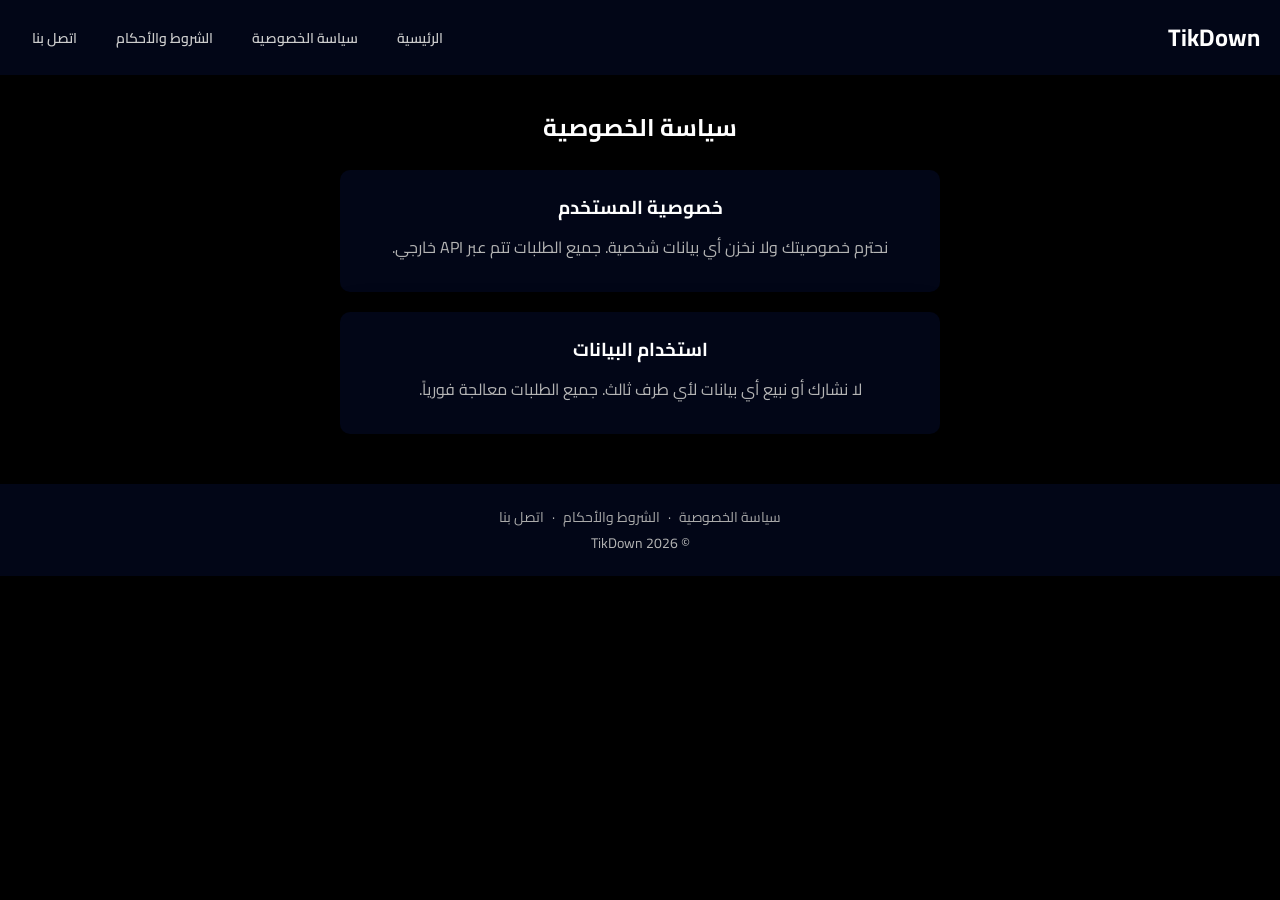
<file: privacy.html>
<!DOCTYPE html>
<html lang="ar" dir="rtl">
<head>
<meta charset="UTF-8">
<meta name="viewport" content="width=device-width, initial-scale=1.0">
<title>سياسة الخصوصية - TikDown</title>
<link href="https://fonts.googleapis.com/css2?family=Poppins:wght@400;600;700&family=Cairo:wght@400;700&display=swap" rel="stylesheet">
<link rel="stylesheet" href="style.css">
</head>
<body>

<header>
  <div class="logo">TikDown</div>
  <nav>
    <a href="index.html">الرئيسية</a>
    <a href="privacy.html">سياسة الخصوصية</a>
    <a href="terms.html">الشروط والأحكام</a>
    <a href="contact.html">اتصل بنا</a>
  </nav>
</header>

<section class="page-section">
  <h1>سياسة الخصوصية</h1>
  <div class="card">
    <h3>خصوصية المستخدم</h3>
    <p>نحترم خصوصيتك ولا نخزن أي بيانات شخصية. جميع الطلبات تتم عبر API خارجي.</p>
  </div>
  <div class="card">
    <h3>استخدام البيانات</h3>
    <p>لا نشارك أو نبيع أي بيانات لأي طرف ثالث. جميع الطلبات معالجة فورياً.</p>
  </div>
</section>

<footer>
  <div class="footer-links">
    <a href="privacy.html">سياسة الخصوصية</a> ·
    <a href="terms.html">الشروط والأحكام</a> ·
    <a href="contact.html">اتصل بنا</a>
  </div>
  <p>© 2026 TikDown</p>
</footer>

</body>
</html>
</file>
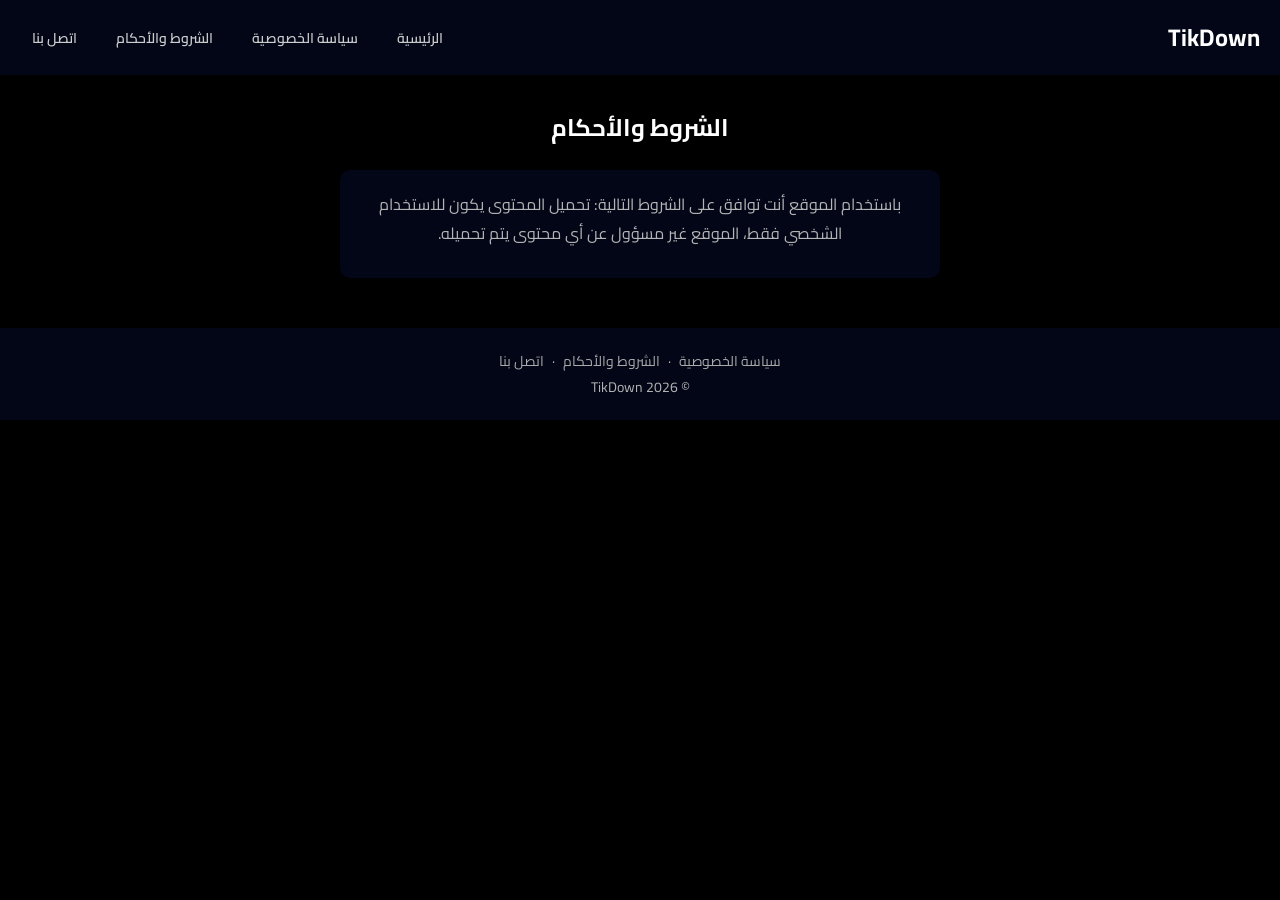
<file: terms.html>
<!DOCTYPE html>
<html lang="ar" dir="rtl">
<head>
<meta charset="UTF-8">
<meta name="viewport" content="width=device-width, initial-scale=1.0">
<title>الشروط والأحكام - TikDown</title>
<link href="https://fonts.googleapis.com/css2?family=Poppins:wght@400;600;700&family=Cairo:wght@400;700&display=swap" rel="stylesheet">
<link rel="stylesheet" href="style.css">
</head>
<body>

<header>
  <div class="logo">TikDown</div>
  <nav>
    <a href="index.html">الرئيسية</a>
    <a href="privacy.html">سياسة الخصوصية</a>
    <a href="terms.html">الشروط والأحكام</a>
    <a href="contact.html">اتصل بنا</a>
  </nav>
</header>

<section class="page-section">
  <h1>الشروط والأحكام</h1>
  <div class="card">
    <p>باستخدام الموقع أنت توافق على الشروط التالية: تحميل المحتوى يكون للاستخدام الشخصي فقط، الموقع غير مسؤول عن أي محتوى يتم تحميله.</p>
  </div>
</section>

<footer>
  <div class="footer-links">
    <a href="privacy.html">سياسة الخصوصية</a> ·
    <a href="terms.html">الشروط والأحكام</a> ·
    <a href="contact.html">اتصل بنا</a>
  </div>
  <p>© 2026 TikDown</p>
</footer>

</body>
</html>
</file>
<file: style.css>
:root {
  --bg-dark: #0f0f0f;
  --bg-light: #ffffff;
  --text-dark: #ffffff;
  --text-light: #111111;
  --accent: #ffffff;
  --card-dark: rgba(30,30,30,0.85);
  --card-light: #ffffff;
  --shadow: 0 10px 40px rgba(0, 0, 0, 0.2);
}

* {
  margin: 0;
  padding: 0;
  box-sizing: border-box;
}

body {
  font-family: 'Cairo', sans-serif;
  background: #0f172a;
  color: #fff;
}


/* Links */
a { color: var(--accent); text-decoration: none; transition: 0.3s; }
a:hover { opacity: 0.8; }

/* Header */
header {
  display: flex;
  justify-content: space-between;
  align-items: center;
  padding: 15px 20px;
  position: relative;
  z-index: 1000;
  background: transparent;
}

header .logo { font-size: 24px; font-weight: 700; color: var(--accent); }
nav a { margin: 0 12px; font-weight: 600; font-size: 14px; }
.toggle { cursor: pointer; font-size: 20px; }

/* Hero Section */
.hero {
  padding: 80px 20px;
  text-align: center;
}
.hero h1 { font-size: clamp(28px,5vw,48px); margin-bottom: 15px; }
.hero p { color: #b5b5b5; margin-bottom: 30px; }

/* Download Box */
.download-box {
  max-width: 500px;
  margin: auto;
  display: flex;
  flex-direction: column;
  gap: 10px;
}
.download-box input, .download-box button {
  padding: 12px;
  border-radius: 8px;
  font-size: 16px;
  border: none;
}
.download-box button {
  background: var(--accent);
  color: #fff;
  cursor: pointer;
  font-weight: bold;
  transition: 0.3s;
}
.download-box button:hover { background: #d90044; }

/* Cards */
.card {
  max-width: 600px;
  margin: 20px auto;
  padding: 20px;
  border-radius: 16px;
  box-shadow: var(--shadow);
  background-color: var(--card-dark);
  transition: all 0.3s ease;
}

/* Social Icons */
.social-icons a img { width: 30px; margin: 0 5px; transition: transform 0.3s; }
.social-icons a img:hover { transform: scale(1.2); }

/* Footer */
footer { padding: 20px; text-align: center; color: #b5b5b5; font-size: 14px; }

/* Page Sections */
.page-section { padding: 60px 20px; text-align: center; }

/* Animations */
@keyframes fadeUp { from{opacity:0;transform:translateY(20px);} to{opacity:1;transform:translateY(0);} }
@keyframes fadeDown { from{opacity:0;transform:translateY(-20px);} to{opacity:1;transform:translateY(0);} }

/* Dark/Light Mode */
body.light {
  background-color: var(--bg-light);
  color: var(--text-light);
}
body.light .card { background-color: var(--card-light); color: var(--text-light); }

/* Responsive */
@media(max-width:768px){
  nav a { margin: 0 8px; font-size: 13px; }
  .hero h1 { font-size: clamp(24px,6vw,38px); }
  .download-box input, .download-box button { font-size: 14px; }
}

/* Fade Animation */
.fade {
  opacity: 0;
  transform: translateY(30px);
  transition: 0.6s ease;
}
.fade.show {
  opacity: 1;
  transform: translateY(0);
}

/* Cards تحسين */
.card h2 {
  margin-bottom: 10px;
  font-size: 20px;
}

.card p {
  color: #b5b5b5;
  margin-bottom: 10px;
}

/* Steps */
.steps {
  display: flex;
  flex-direction: column;
  gap: 15px;
  margin-top: 15px;
}

.step {
  display: flex;
  align-items: center;
  gap: 10px;
}

.step span {
  width: 30px;
  height: 30px;
  background: #ffffff;
  color: #fff;
  border-radius: 50%;
  display: flex;
  align-items: center;
  justify-content: center;
  font-weight: bold;
}

/* تحسين شكل النصوص داخل الكارد */
.card h2 {
  font-size: 22px;
  margin-bottom: 10px;
}

.card h3 {
  margin-bottom: 8px;
}

.card h4 {
  margin-top: 15px;
  color: #fdfdfd;
}

.card p {
  color: #b5b5b5;
  line-height: 1.8;
}

/* إعلان */
.ad-box {
  margin: 30px auto;
  text-align: center;
  padding: 20px;
  border: 1px dashed #444;
  max-width: 600px;
}

/* info section */
.info-section {
  display: flex;
  align-items: center;
  justify-content: space-between;
  gap: 20px;
  padding: 50px 20px;
  flex-wrap: wrap;
}

.info-text {
  flex: 1;
}

.info-text h2 {
  font-size: 28px;
}

.info-text h3 {
  font-size: 20px;
  margin-bottom: 10px;
}

.info-text p {
  color: #b5b5b5;
  margin-bottom: 10px;
}

.info-image img {
  width: 120px;
}

/* FAQ */
.faq {
  padding: 50px 20px;
}

.faq-title {
  font-size: 28px;
  text-align: left;
  margin-bottom: 20px;
}

.faq-grid {
  display: grid;
  grid-template-columns: repeat(auto-fit, minmax(250px,1fr));
  gap: 20px;
}

.faq-box {
  background: rgba(30,30,30,0.8);
  padding: 20px;
  border-radius: 12px;
  transition: 0.3s;
}

.faq-box:hover {
  transform: translateY(-5px);
}

.faq-box h4 {
  margin-bottom: 10px;
  color: #fff;
}

.faq-box p {
  color: #b5b5b5;
}

* {
  margin: 0;
  padding: 0;
  box-sizing: border-box;
}

body {
  font-family: 'Cairo', sans-serif;
  background: #0f172a;
  color: #fff;
}

/* HEADER */
header {
  display: flex;
  justify-content: space-between;
  align-items: center;
  padding: 15px 20px;
  background: #020617;
  flex-wrap: wrap;
}

.logo {
  font-size: 22px;
  font-weight: bold;
}

nav {
  display: flex;
  gap: 15px;
}

nav a {
  color: #ccc;
  text-decoration: none;
  font-size: 14px;
}

.toggle {
  cursor: pointer;
}

/* HERO */
.hero {
  text-align: center;
  padding: 40px 20px;
}

.hero h1 {
  font-size: 28px;
}

.hero p {
  margin-top: 10px;
  color: #aaa;
}

/* DOWNLOAD BOX */
.download-box {
  margin-top: 25px;
  display: flex;
  gap: 10px;
  justify-content: center;
  flex-wrap: wrap;
}

.download-box input {
  padding: 12px;
  width: 350px;
  max-width: 100%;
  border-radius: 8px;
  border: none;
}

.download-box button {
  padding: 12px 20px;
  background: #22c55e;
  border: none;
  border-radius: 8px;
  cursor: pointer;
  color: white;
  font-weight: bold;
}

/* INFO SECTION */
.info-section {
  display: flex;
  align-items: center;
  justify-content: space-between;
  padding: 50px 20px;
  gap: 30px;
}

.info-text {
  flex: 1;
}

.info-image img {
  width: 250px;
  max-width: 100%;
}

/* CARDS */
.page-section {
  padding: 30px 20px;
}

.card {
  background: #020617;
  padding: 20px;
  border-radius: 10px;
  margin-bottom: 20px;
}

/* FOOTER */
footer {
  text-align: center;
  padding: 20px;
  background: #020617;
}

.footer-links a {
  color: #aaa;
  text-decoration: none;
  margin: 0 5px;
}

/* 🔥 RESPONSIVE للموبايل */
@media (max-width: 768px) {

  header {
    flex-direction: column;
    gap: 10px;
  }

  nav {
    flex-wrap: wrap;
    justify-content: center;
  }

  .hero h1 {
    font-size: 22px;
  }

  .download-box {
    flex-direction: column;
    align-items: center;
  }

  .download-box input,
  .download-box button {
    width: 100%;
  }

  .info-section {
    flex-direction: column;
    text-align: center;
  }

  .info-image img {
    width: 180px;
  }
}

/* 🔥 FIX + تحسين الموبايل بدون تغيير التصميم */

/* منع التكرار من يكسر التصميم */
header {
  flex-wrap: wrap;
}

nav {
  display: flex;
  flex-wrap: wrap;
  justify-content: center;
}

/* تحسين input */
.download-box input {
  width: 100%;
}

/* تحسين الصورة */
.info-image img {
  max-width: 100%;
  height: auto;
}

/* 🔥 MOBILE OPTIMIZATION */
@media (max-width: 768px) {

  /* Header */
  header {
    flex-direction: column;
    text-align: center;
    gap: 10px;
  }

  nav {
    width: 100%;
    justify-content: center;
  }

  nav a {
    margin: 5px;
  }

  /* Hero */
  .hero {
    padding: 30px 15px;
  }

  /* Download box */
  .download-box {
    flex-direction: column;
    width: 100%;
  }

  .download-box input,
  .download-box button {
    width: 100%;
  }

  /* Info section */
  .info-section {
    flex-direction: column;
    text-align: center;
  }

  .info-text {
    width: 100%;
  }

  /* Cards */
  .card {
    width: 100%;
    margin: 10px 0;
  }

  /* FAQ grid */
  .faq-grid {
    grid-template-columns: 1fr;
  }

  /* تحسين الخط */
  body {
    font-size: 14px;
  }

}

/* الوضع الليلي (default) */
body{
background:#000000;
color:white;
}

/* الوضع النهاري */
body.light{
background:white;
color:black;
}

/* النصوص */
body.light h1,
body.light p,
body.light label{
color:black;
}

/* الصندوق */
body.light .box{
background:#f1f5f9;
}

/* input */
body.light input{
background:white;
color:black;
border:1px solid #ccc;
}

/* الأزرار */
body.light .btn{
background:#22c55e;
color:white;
}
</file>
